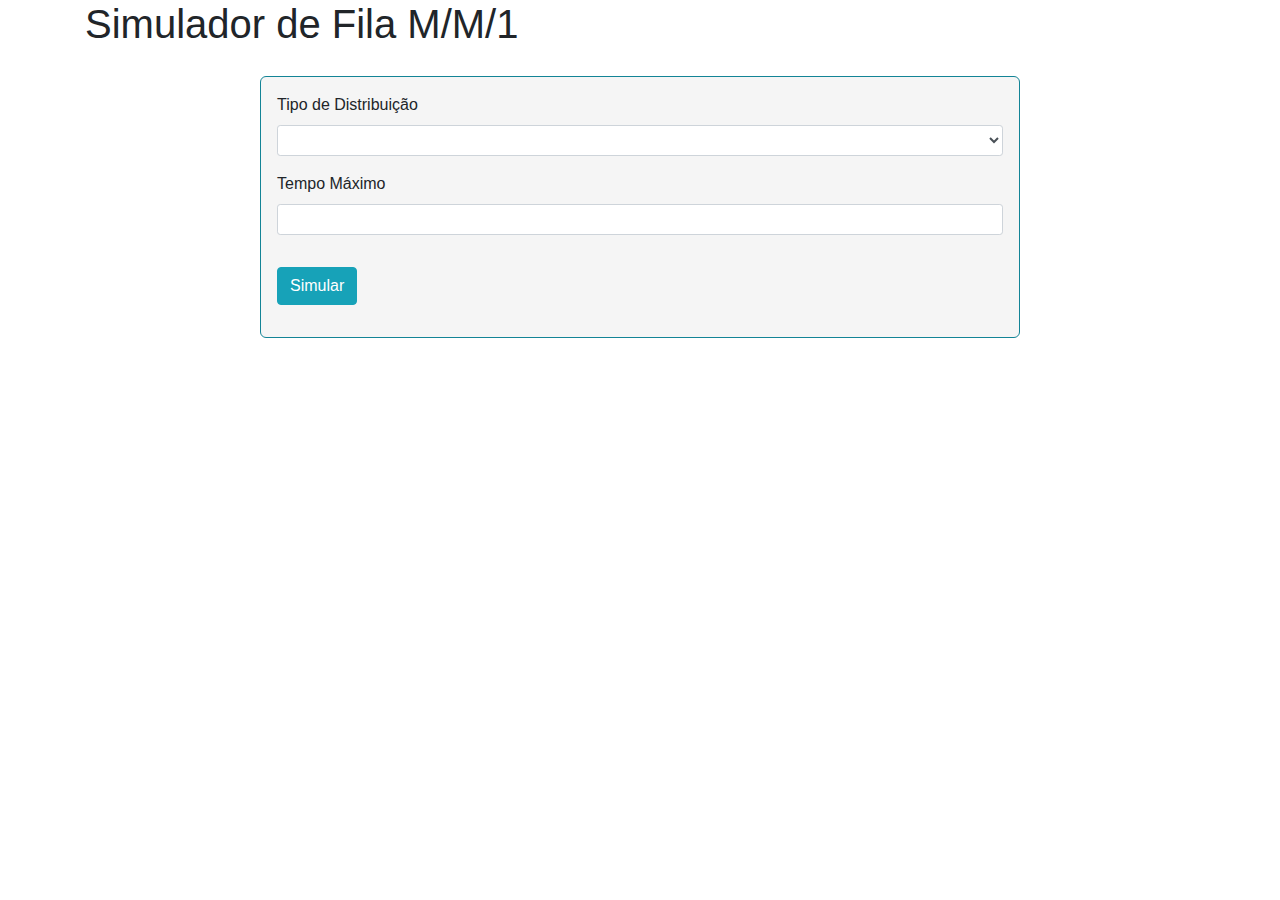
<file: Simulacao/MM_1/index.html>
<!DOCTYPE html>
<html lang="en">

<head>
    <meta charset="UTF-8">
    <meta name="viewport" content="width=device-width, initial-scale=1.0">
    <meta http-equiv="X-UA-Compatible" content="ie=edge">
    <title>M/M/1</title>

    <link rel="stylesheet" href="./style.css">

    <script type="text/javascript" src="./GNA.js"></script>
    <script type="text/javascript" src="./FGVA.js"></script>
    <script type="text/javascript" src="./Simulacao.js"></script>

    <!-- CLASSES -->
    <script type="text/javascript" src="./distribuicao/exponecial.js"></script>
    <script type="text/javascript" src="./distribuicao/discreta.js"></script>
    <script type="text/javascript" src="./distribuicao/uniforme.js"></script>
    <script type="text/javascript" src="./atores/cliente.js"></script>
    <script type="text/javascript" src="./atores/operador.js"></script>

    <script type="text/javascript" src="./setUp.js"></script>

    <!-- helpers -->
    <link rel="stylesheet" href="./assets/bootstrap-4.1.3-dist/css/bootstrap.min.css">
    <script src="./assets/jquery-3.1.1.min.js"></script>
    <script src="./assets/popper.min.js"></script>
    <script src="./assets/bootstrap-4.1.3-dist/js/bootstrap.min.js"></script>

    <script>
        $('document').ready(() => {
            reload();
        });
    </script>
</head>

<body>
    <div class="container">
        <h1>Simulador de Fila M/M/1</h1>
        <div class="row" id="formulario">
            <div class="col-12 col-lg-8 form-card p-3">
                <form id="mm1Options" class="" action="">

                    <div class="form-group">
                        <label for="distribuicao" class="d-block">Tipo de Distribuição</label>
                        <select id="distribuicao" class="form-control form-control-sm" onchange="setDistributionType()">
                            <option value="exponencial">Exponencial</option>
                            <option value="uniforme">Uniforme</option>
                            <option value="discreta">Discreta</option>
                        </select>
                    </div>

                    <div id="exponencialGroup">
                        <div class="form-group">
                            <label for="taxaChegada" class="d-block">λ Taxa de Chegada (cliente/hora)</label>
                            <input type="number" step="0.01" id="taxaChegada" name="taxaChegada"
                                class="form-control form-control-sm">
                        </div>

                        <div class="form-group">
                            <label for="taxaServico" class="d-block">μ Taxa de Serviço (serviço/min)</label>
                            <input type="number" step="0.01" id="taxaServico" name="taxaServico"
                                class="form-control form-control-sm">
                        </div>
                    </div>

                    <div id="uniformeGroup">
                        <div class="form-group">
                            <div class="row">
                                <div class="col-6">
                                    <label for="limInfChegada" class="d-block">Limite Inferior λ</label>
                                    <input type="number" step="0.01" id="limInfChegada" name="limInfChegada"
                                        class="form-control form-control-sm">
                                </div>
                                <div class="col-6">
                                    <label for="limSupChegada" class="d-block ">Limite Superior λ</label>
                                    <input type="number" step="0.01" id="limSupChegada" name="limSupChegada"
                                        class="form-control form-control-sm ">
                                </div>
                            </div>
                        </div>

                        <div class="form-group" id="limServicoGroup">
                            <div class="row">
                                <div class="col-6">
                                    <label for="limInfServico" class="d-block">Limite Inferior μ</label>
                                    <input type="number" step="0.01" id="limInfServico" name="limInfServico"
                                        class="form-control form-control-sm">
                                </div>
                                <div class="col-6">
                                    <label for="limSupServico" class="d-block ">Limite Superior μ</label>
                                    <input type="number" step="0.01" id="limSupServico" name="limSupServico"
                                        class="form-control form-control-sm ">
                                </div>
                            </div>
                        </div>
                    </div>

                    <div id="discretaGroup">
                        <div class="form-group row">
                            <div class="col-6 py-2" style="border-right: 2px solid #138496">
                                <span class="d-block mb-3 font-weight-bold">λ Taxa de Chegada</span>
                                <div class="row">
                                    <div class="col-4 border-right">
                                        <label for="chegadaA" class="d-block">Valor A</label>
                                        <input type="number" step="0.01" id="chegadaA" name="chegadaA"
                                            class="form-control form-control-sm">
                                        <br>
                                        <label for="probChegadaA" class="d-block ">Prob A</label>
                                        <input type="number" step="0.01" id="probChegadaA" name="probChegadaA"
                                            class="form-control form-control-sm ">
                                    </div>
                                    <div class="col-4 border-right">
                                        <label for="chegadaB" class="d-block">Valor B</label>
                                        <input type="number" step="0.01" id="chegadaB" name="chegadaB"
                                            class="form-control form-control-sm">
                                        <br>
                                        <label for="probChegadaB" class="d-block ">Prob B</label>
                                        <input type="number" step="0.01" id="probChegadaB" name="probChegadaB"
                                            class="form-control form-control-sm ">
                                    </div>
                                    <div class="col-4">
                                        <label for="chegadaC" class="d-block">Valor C</label>
                                        <input type="number" step="0.01" id="chegadaC" name="chegadaC"
                                            class="form-control form-control-sm">
                                        <br>
                                        <label for="probChegadaC" class="d-block ">Prob C</label>
                                        <input type="number" step="0.01" id="probChegadaC" name="probChegadaC"
                                            class="form-control form-control-sm ">
                                    </div>
                                </div>
                            </div>

                            <div class="col-6 py-2">
                                <span class="d-block mb-3 font-weight-bold">μ Taxa de Serviço</span>
                                <div class="row">
                                    <div class="col-4 border-right">
                                        <label for="servicoA" class="d-block">Valor A</label>
                                        <input type="number" step="0.01" id="servicoA" name="servicoA"
                                            class="form-control form-control-sm">
                                        <br>
                                        <label for="probServicoA" class="d-block ">Prob A</label>
                                        <input type="number" step="0.01" id="probServicoA" name="probServicoA"
                                            class="form-control form-control-sm ">
                                    </div>
                                    <div class="col-4 border-right">
                                        <label for="servicoB" class="d-block">Valor B</label>
                                        <input type="number" step="0.01" id="servicoB" name="servicoB"
                                            class="form-control form-control-sm">
                                        <br>
                                        <label for="probServicoB" class="d-block ">Prob B</label>
                                        <input type="number" step="0.01" id="probServicoB" name="probServicoB"
                                            class="form-control form-control-sm ">
                                    </div>
                                    <div class="col-4">
                                        <label for="servicoC" class="d-block">Valor C</label>
                                        <input type="number" step="0.01" id="servicoC" name="servicoC"
                                            class="form-control form-control-sm">
                                        <br>
                                        <label for="probServicoC" class="d-block ">Prob C</label>
                                        <input type="number" step="0.01" id="probServicoC" name="probServicoC"
                                            class="form-control form-control-sm ">
                                    </div>
                                </div>
                            </div>
                        </div>
                    </div>

                    <div class="form-group">
                        <label for="tempoMax" class="d-block">Tempo Máximo</label>
                        <input type="number" id="tempoMax" name="tempoMax" class="form-control form-control-sm">
                    </div>

                    <input type="button" class="btn btn-info my-3" onclick="getSetUp()" value="Simular">
                </form>
            </div>
        </div>

        <div class="row mb-3" id="reload">
            <div class="col-4 col-lg-2">
                <input type="button" class="btn btn-info my-3" onclick="reload()" value="Nova Simulação">
            </div>
        </div>

        <div class="row maxHTable" id="resultTable">
        </div>

        <div id="separador">
            <hr style="border-top: 2px solid #138496; margin: 60px auto">
        </div>

        <div class="row" id="statisticsTable">
        </div>
</body>

</html>
</file>
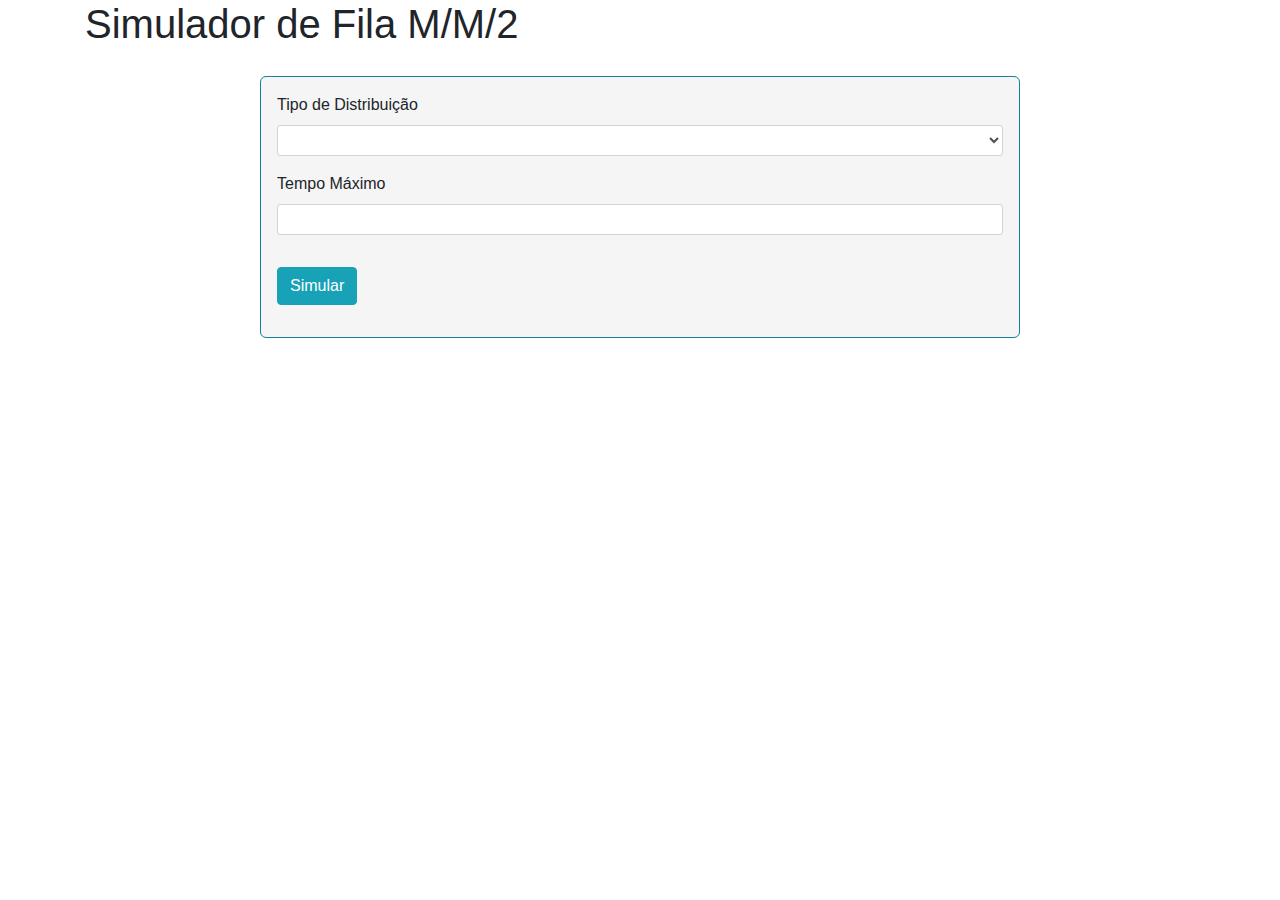
<file: Simulacao/MM_2/index.html>
<!DOCTYPE html>
<html lang="en">

<head>
    <meta charset="UTF-8">
    <meta name="viewport" content="width=device-width, initial-scale=1.0">
    <meta http-equiv="X-UA-Compatible" content="ie=edge">
    <title>M/M/2</title>

    <link rel="stylesheet" href="./style.css">

    <script type="text/javascript" src="./GNA.js"></script>
    <script type="text/javascript" src="./FGVA.js"></script>
    <script type="text/javascript" src="./Simulacao.js"></script>

    <!-- CLASSES -->
    <script type="text/javascript" src="./distribuicao/exponecial.js"></script>
    <script type="text/javascript" src="./distribuicao/discreta.js"></script>
    <script type="text/javascript" src="./distribuicao/uniforme.js"></script>
    <script type="text/javascript" src="./atores/cliente.js"></script>
    <script type="text/javascript" src="./atores/operador.js"></script>

    <script type="text/javascript" src="./setUp.js"></script>

    <!-- helpers -->
    <link rel="stylesheet" href="./assets/bootstrap-4.1.3-dist/css/bootstrap.min.css">
    <script src="./assets/jquery-3.1.1.min.js"></script>
    <script src="./assets/popper.min.js"></script>
    <script src="./assets/bootstrap-4.1.3-dist/js/bootstrap.min.js"></script>

    <script>
        $('document').ready(() => {
            reload();
        });
    </script>
</head>

<body>
    <div class="container">
        <h1>Simulador de Fila M/M/2</h1>
        <div class="row" id="formulario">
            <div class="col-12 col-lg-8 form-card p-3">
                <form id="mm1Options" class="" action="">

                    <div class="form-group">
                        <label for="distribuicao" class="d-block">Tipo de Distribuição</label>
                        <select id="distribuicao" class="form-control form-control-sm" onchange="setDistributionType()">
                            <option value="exponencial">Exponencial</option>
                            <option value="uniforme">Uniforme</option>
                            <option value="discreta">Discreta</option>
                        </select>
                    </div>

                    <div id="exponencialGroup">
                        <div class="form-group">
                            <label for="taxaChegada" class="d-block">λ Taxa de Chegada (cliente/hora)</label>
                            <input type="number" step="0.01" id="taxaChegada" name="taxaChegada"
                                class="form-control form-control-sm">
                        </div>

                        <div class="form-group">
                            <label for="taxaServico" class="d-block">μ Taxa de Serviço</label>
                            <input type="number" step="0.01" id="taxaServico" name="taxaServico"
                                class="form-control form-control-sm">
                        </div>
                    </div>

                    <div id="uniformeGroup">
                        <div class="form-group">
                            <div class="row">
                                <div class="col-6">
                                    <label for="limInfChegada" class="d-block">Limite Inferior λ</label>
                                    <input type="number" step="0.01" id="limInfChegada" name="limInfChegada"
                                        class="form-control form-control-sm">
                                </div>
                                <div class="col-6">
                                    <label for="limSupChegada" class="d-block ">Limite Superior λ</label>
                                    <input type="number" step="0.01" id="limSupChegada" name="limSupChegada"
                                        class="form-control form-control-sm ">
                                </div>
                            </div>
                        </div>

                        <div class="form-group" id="limServicoGroup">
                            <div class="row">
                                <div class="col-6">
                                    <label for="limInfServico" class="d-block">Limite Inferior μ</label>
                                    <input type="number" step="0.01" id="limInfServico" name="limInfServico"
                                        class="form-control form-control-sm">
                                </div>
                                <div class="col-6">
                                    <label for="limSupServico" class="d-block ">Limite Superior μ</label>
                                    <input type="number" step="0.01" id="limSupServico" name="limSupServico"
                                        class="form-control form-control-sm ">
                                </div>
                            </div>
                        </div>
                    </div>

                    <div id="discretaGroup">
                        <div class="form-group row">
                            <div class="col-6 py-2" style="border-right: 2px solid #138496">
                                <span class="d-block mb-3 font-weight-bold">λ Taxa de Chegada</span>
                                <div class="row">
                                    <div class="col-4 border-right">
                                        <label for="chegadaA" class="d-block">Valor A</label>
                                        <input type="number" step="0.01" id="chegadaA" name="chegadaA"
                                            class="form-control form-control-sm">
                                        <br>
                                        <label for="probChegadaA" class="d-block ">Prob A</label>
                                        <input type="number" step="0.01" id="probChegadaA" name="probChegadaA"
                                            class="form-control form-control-sm ">
                                    </div>
                                    <div class="col-4 border-right">
                                        <label for="chegadaB" class="d-block">Valor B</label>
                                        <input type="number" step="0.01" id="chegadaB" name="chegadaB"
                                            class="form-control form-control-sm">
                                        <br>
                                        <label for="probChegadaB" class="d-block ">Prob B</label>
                                        <input type="number" step="0.01" id="probChegadaB" name="probChegadaB"
                                            class="form-control form-control-sm ">
                                    </div>
                                    <div class="col-4">
                                        <label for="chegadaC" class="d-block">Valor C</label>
                                        <input type="number" step="0.01" id="chegadaC" name="chegadaC"
                                            class="form-control form-control-sm">
                                        <br>
                                        <label for="probChegadaC" class="d-block ">Prob C</label>
                                        <input type="number" step="0.01" id="probChegadaC" name="probChegadaC"
                                            class="form-control form-control-sm ">
                                    </div>
                                </div>
                            </div>

                            <div class="col-6 py-2">
                                <span class="d-block mb-3 font-weight-bold">μ Taxa de Serviço</span>
                                <div class="row">
                                    <div class="col-4 border-right">
                                        <label for="servicoA" class="d-block">Valor A</label>
                                        <input type="number" step="0.01" id="servicoA" name="servicoA"
                                            class="form-control form-control-sm">
                                        <br>
                                        <label for="probServicoA" class="d-block ">Prob A</label>
                                        <input type="number" step="0.01" id="probServicoA" name="probServicoA"
                                            class="form-control form-control-sm ">
                                    </div>
                                    <div class="col-4 border-right">
                                        <label for="servicoB" class="d-block">Valor B</label>
                                        <input type="number" step="0.01" id="servicoB" name="servicoB"
                                            class="form-control form-control-sm">
                                        <br>
                                        <label for="probServicoB" class="d-block ">Prob B</label>
                                        <input type="number" step="0.01" id="probServicoB" name="probServicoB"
                                            class="form-control form-control-sm ">
                                    </div>
                                    <div class="col-4">
                                        <label for="servicoC" class="d-block">Valor C</label>
                                        <input type="number" step="0.01" id="servicoC" name="servicoC"
                                            class="form-control form-control-sm">
                                        <br>
                                        <label for="probServicoC" class="d-block ">Prob C</label>
                                        <input type="number" step="0.01" id="probServicoC" name="probServicoC"
                                            class="form-control form-control-sm ">
                                    </div>
                                </div>
                            </div>
                        </div>
                    </div>

                    <div class="form-group">
                        <label for="tempoMax" class="d-block">Tempo Máximo</label>
                        <input type="number" id="tempoMax" name="tempoMax" class="form-control form-control-sm">
                    </div>

                    <input type="button" class="btn btn-info my-3" onclick="getSetUp()" value="Simular">
                </form>
            </div>
        </div>

        <div class="row mb-3" id="reload">
            <div class="col-4 col-lg-2">
                <input type="button" class="btn btn-info my-3" onclick="reload()" value="Nova Simulação">
            </div>
        </div>

        <div class="row maxHTable" id="resultTable">
        </div>

        <div id="separador">
            <hr style="border-top: 2px solid #138496; margin: 60px auto">
        </div>

        <div class="row" id="statisticsTable">
        </div>
</body>

</html>
</file>
<file: Simulacao/MM_1/style.css>
.form-card {
    background-color: #f5f5f5;
    border: 1px solid #138496;
    margin: 20px auto;
    border-radius: 6px;
}

.table-subtitle{
    font-weight: normal;
    color: #138496;
}

.table-hover tbody tr:hover td, .table-hover tbody tr:hover th {
    background-color: #72bac5;
}

.maxHTable{
    max-height: 400px;
    overflow-y: scroll;
}
</file>
<file: Simulacao/MM_2/style.css>
.form-card {
    background-color: #f5f5f5;
    border: 1px solid #138496;
    margin: 20px auto;
    border-radius: 6px;
}

.table-subtitle{
    font-weight: normal;
    color: #138496;
}

.table-hover tbody tr:hover td, .table-hover tbody tr:hover th {
    background-color: #72bac5;
}

.maxHTable{
    max-height: 400px;
    overflow-y: scroll;
}
</file>
